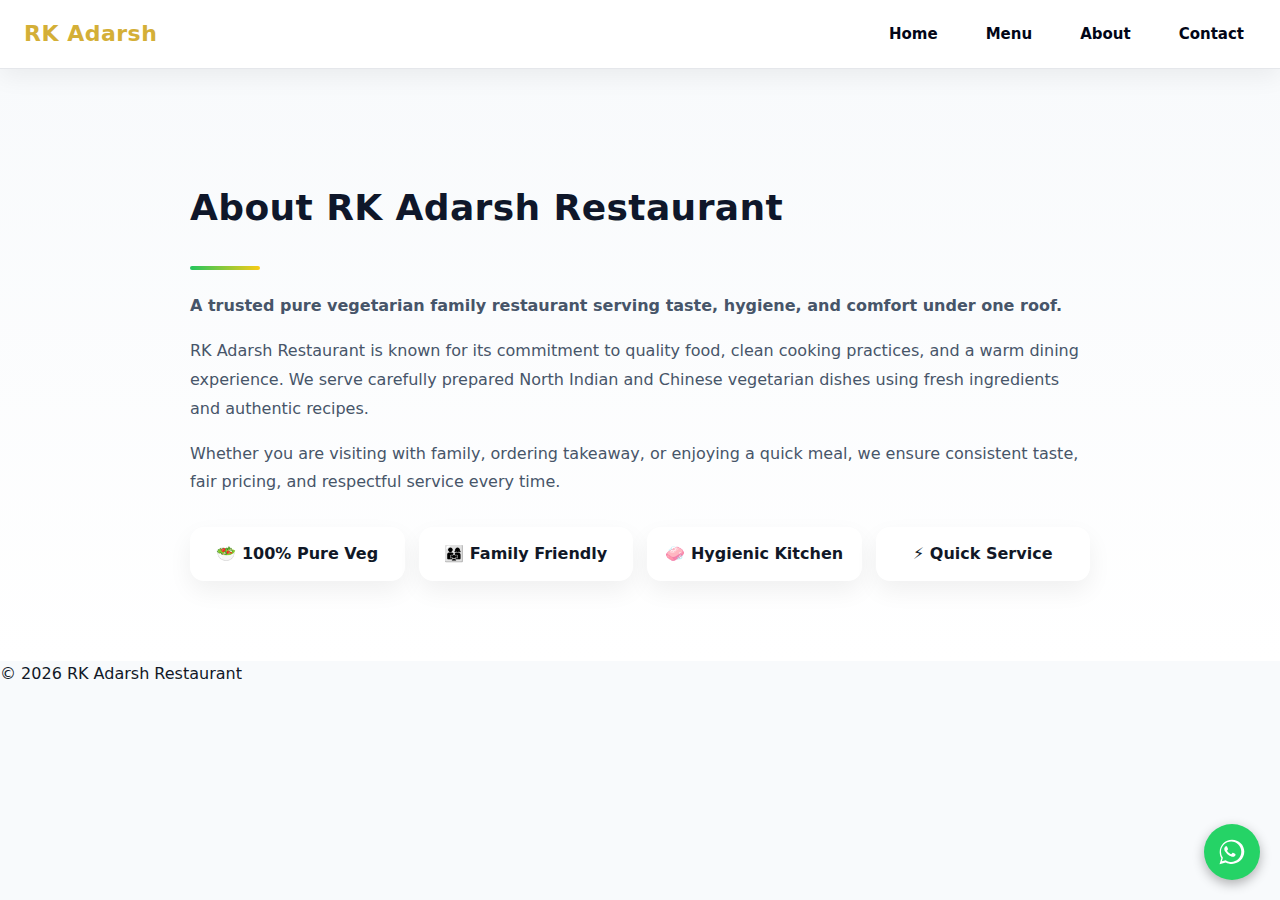
<file: about.html>
<!DOCTYPE html>
<html>
<head>
  <title>About | RK Adarsh Restaurant</title>
  <meta name="viewport" content="width=device-width, initial-scale=1.0">
  <link rel="stylesheet" href="style.css">
</head>
<body>

<header>
  <h1>RK Adarsh</h1>
<div class="menu-toggle" onclick="toggleMenu()">☰</div>
  <nav>
    <a href="index.html">Home</a>
    <a href="menu.html">Menu</a>
    <a href="about.html">About</a>
    <a href="contact.html">Contact</a>
  </nav>
</header>

<section class="about-section">
  <div class="about-container">

    <div class="about-text">
      <h2>About RK Adarsh Restaurant</h2>
      <span class="about-line"></span>

      <p class="about-lead">
        A trusted pure vegetarian family restaurant serving taste, hygiene, and comfort under one roof.
      </p>

      <p>
        RK Adarsh Restaurant is known for its commitment to quality food, clean cooking practices,
        and a warm dining experience. We serve carefully prepared North Indian and Chinese vegetarian
        dishes using fresh ingredients and authentic recipes.
      </p>

      <p>
        Whether you are visiting with family, ordering takeaway, or enjoying a quick meal,
        we ensure consistent taste, fair pricing, and respectful service every time.
      </p>

      <div class="about-highlights">
        <div>🥗 100% Pure Veg</div>
        <div>👨‍👩‍👧 Family Friendly</div>
        <div>🧼 Hygienic Kitchen</div>
        <div>⚡ Quick Service</div>
      </div>
    </div>

  </div>
</section>

<footer>
  © 2026 RK Adarsh Restaurant
</footer>

<!-- Floating WhatsApp Button -->
<a href="https://wa.me/123456789?text=Hello%20RK%20Adarsh%20Restaurant,%20I%20want%20to%20place%20an%20order"
   class="whatsapp-float"
   target="_blank"
   aria-label="Order on WhatsApp">

<svg xmlns="http://www.w3.org/2000/svg" viewBox="0 0 32 32" width="30" height="30" fill="white">
  <path d="M19.11 17.88c-.29-.15-1.72-.85-1.99-.95-.27-.1-.47-.15-.67.15-.2.29-.77.95-.95 1.14-.17.2-.35.22-.64.07-.29-.15-1.24-.46-2.36-1.46-.87-.78-1.46-1.74-1.63-2.03-.17-.29-.02-.45.13-.6.13-.13.29-.35.44-.52.15-.17.2-.29.3-.49.1-.2.05-.37-.02-.52-.07-.15-.67-1.61-.92-2.21-.24-.58-.49-.5-.67-.51h-.57c-.2 0-.52.07-.79.37-.27.29-1.04 1.01-1.04 2.47s1.06 2.87 1.21 3.07c.15.2 2.09 3.19 5.07 4.47.71.31 1.26.49 1.69.63.71.23 1.36.2 1.87.12.57-.08 1.72-.7 1.97-1.37.24-.67.24-1.24.17-1.37-.07-.12-.27-.2-.57-.35z"/>
  <path d="M16 2.93c-7.24 0-13.13 5.89-13.13 13.13 0 2.31.61 4.55 1.77 6.53L2.67 29.07l6.71-1.96c1.91 1.04 4.07 1.59 6.62 1.59 7.24 0 13.13-5.89 13.13-13.13S23.24 2.93 16 2.93zm0 23.77c-2.33 0-4.49-.62-6.35-1.68l-.45-.26-3.98 1.16 1.06-3.87-.29-.4a10.78 10.78 0 01-1.76-5.9c0-5.98 4.87-10.85 10.85-10.85 5.98 0 10.85 4.87 10.85 10.85 0 5.98-4.87 10.85-10.85 10.85z"/>
</svg>

</a>

<style>
.whatsapp-float {
  position: fixed;
  bottom: 20px;
  right: 20px;
  background: #25D366;
  width: 56px;
  height: 56px;
  border-radius: 50%;
  display: flex;
  align-items: center;
  justify-content: center;
  box-shadow: 0 4px 12px rgba(0,0,0,0.3);
  z-index: 9999;
}
.whatsapp-float:hover {
  transform: scale(1.1);
}
</style>

<script>
function toggleMenu() {
  const nav = document.querySelector("nav");
  nav.style.display = nav.style.display === "flex" ? "none" : "flex";
}
</script>

<script>
function toggleMenu() {
  document.querySelector("nav").classList.toggle("active");
}
</script>

</body>
</html>
</file>
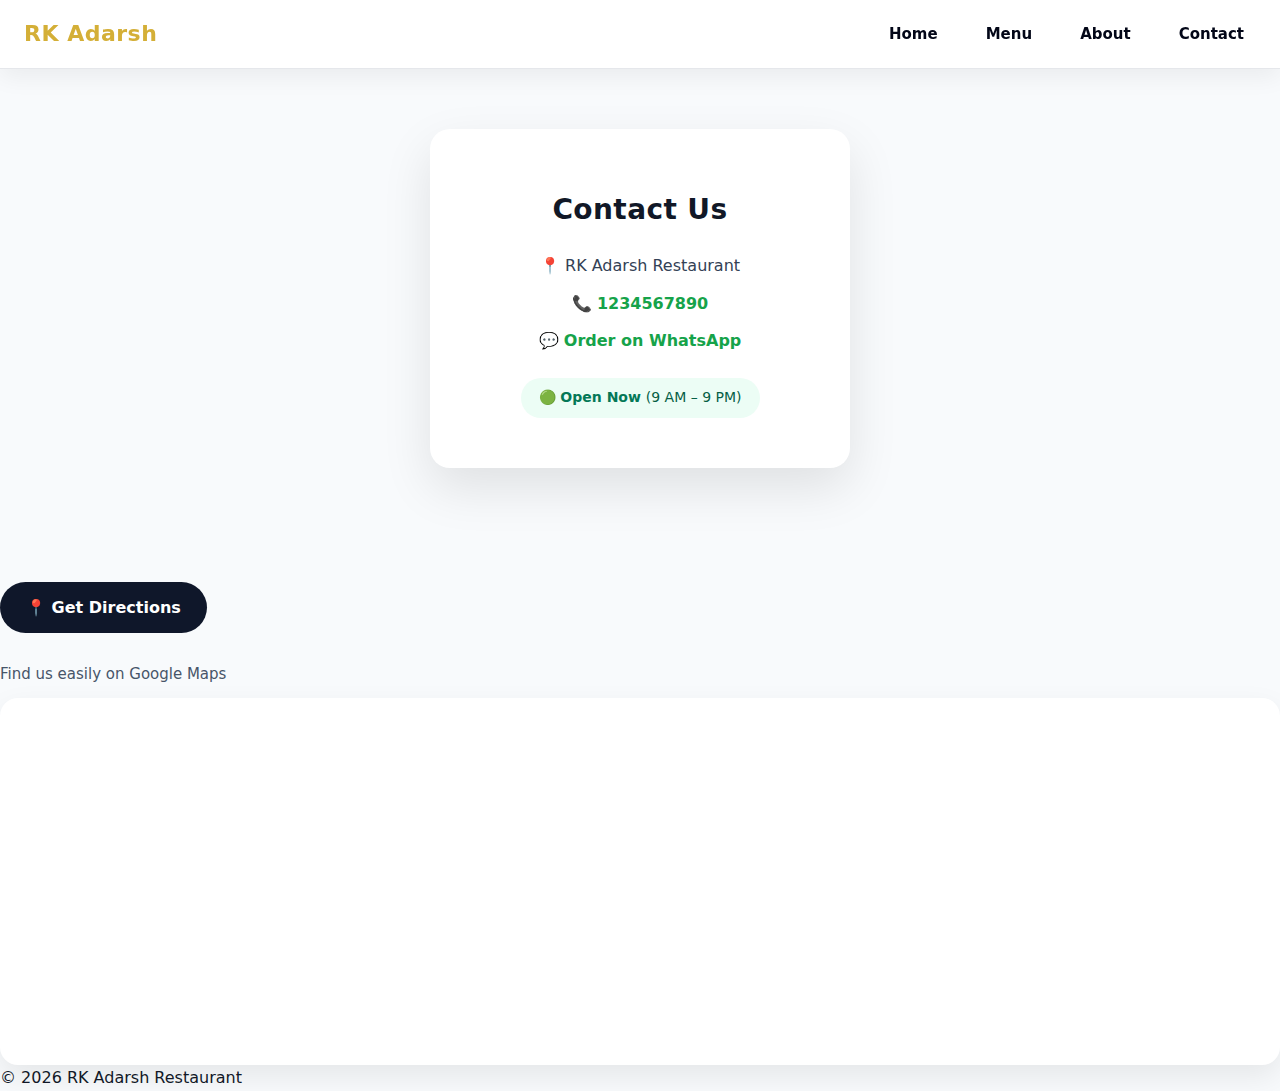
<file: contact.html>
<!DOCTYPE html>
<html lang="en">
<head>
  <title>Contact | RK Adarsh Restaurant</title>
  <meta name="viewport" content="width=device-width, initial-scale=1.0">
  <link rel="stylesheet" href="style.css">
</head>

<body>

<header>
  <h1>RK Adarsh</h1>
  <div class="menu-toggle" onclick="toggleMenu()">☰</div>
  <nav>
    <a href="index.html">Home</a>
    <a href="menu.html">Menu</a>
    <a href="about.html">About</a>
    <a href="contact.html">Contact</a>
  </nav>
</header>


  

<section class="contact-section">
  <div class="contact-card">

    <h2>Contact Us</h2>

    <div class="contact-item">📍 RK Adarsh Restaurant</div>

    <div class="contact-item">
      📞 <a href="tel:0123456789">1234567890</a>
    </div>

    <div class="contact-item">
      💬 <a href="https://wa.me/123456789" target="_blank">
        Order on WhatsApp
      </a>
    </div>

    <p class="open-status">
      🟢 Open Now <span>(9 AM – 9 PM)</span>
    </p>

  </div>
</section>

    <div class="map-box">
<a
  href="https://www.google.com/maps/dir/?api=1&destination=RK+Adarsh+Restaurant"
  target="_blank"
  class="directions-btn"
>
  📍 Get Directions
</a>

 
       
<p style="margin-bottom:10px;color:#475569;">
  Find us easily on Google Maps
</p>

      <!-- RIGHT: MAP -->
      <div class="map-card">
        <iframe
          src="https://www.google.com/maps?q=RK%20Adarsh%20Restaurant&output=embed"
          loading="lazy"
          referrerpolicy="no-referrer-when-downgrade">
        </iframe>
      </div>

    </div>
  </div>
</section>

<footer>
  © 2026 RK Adarsh Restaurant
</footer>

<script>
function toggleMenu() {
  const nav = document.querySelector("nav");
  nav.style.display = nav.style.display === "flex" ? "none" : "flex";
}
</script>

<script>
function toggleMenu() {
  document.querySelector("nav").classList.toggle("active");
}
</script>

<a href="tel:0123456789" class="call-float">
  📞 Call Now
</a>

</body>
</html>
</file>
<file: style.css>
/* ===== BASE TYPOGRAPHY ===== */
body {
  font-family: "Poppins", system-ui, -apple-system, BlinkMacSystemFont, sans-serif;
  font-size: 16px;
  line-height: 1.65;
  color: #111827;
  background: #ffffff;
}


/* =========================
   STEP 3 – BRAND COLORS & TYPE
========================= */

:root {
  --brand: #16a34a;      /* green */
  --gold: #c9a24d;       /* premium accent */
  --dark: #020617;
  --text: #111827;
  --muted: #6b7280;
  --bg-light: #f8fafc;
}

/* Global text */
body {
  font-family: "Segoe UI", system-ui, -apple-system, sans-serif;
  color: var(--text);
  background: #ffffff;
  line-height: 1.6;
}

/* Links reset */
a {
  color: inherit;
}


:root {
  --brand-dark: #020617;
  --brand-gold: #c9a24d;
  --brand-green: #22c55e;
  --text-dark: #111827;
  --text-muted: #475569;
  --bg-light: #f8fafc;
}

/* =========================
   SECTION SYSTEM (FINAL)
========================= */

.section {
  padding: 60px 20px;
}

.section-light {
  background: #f8fafc;
  color: #0f172a;
}

.section-dark {
  background: #0f172a;
  color: #e5e7eb;
}

.container {
  max-width: 1100px;
  margin: 0 auto;
  padding: 0 20px;
}

/* Titles */
.section-title {
  text-align: center;
  font-size: 34px;
  font-weight: 700;
  margin-bottom: 12px;
}

.section-subtitle {
  text-align: center;
  font-size: 16px;
  color: #475569;
  max-width: 600px;
  margin: 0 auto 40px;
}

/* =========================
   WHY CHOOSE – FINAL LOCK
========================= */

.why-card {
  background: #ffffff;
  padding: 28px;
  border-radius: 16px;
  text-align: center;
  box-shadow: 0 10px 28px rgba(0,0,0,0.08);

  /* FIX */
  min-height: 260px;
}

.why-card h3 {
  margin-bottom: 14px;
}

.why-card p {
  margin: 0;
  line-height: 1.6;
}

.why-card {
  transition: transform 0.35s ease, box-shadow 0.35s ease;
}

.why-card:hover {
  transform: translateY(-10px);
  box-shadow: 0 20px 44px rgba(0,0,0,0.12);
}

/* =========================
   FOOD GALLERY – FINAL LOCK
========================= */

.gallery {
  display: grid;
  grid-template-columns: repeat(3, 1fr);
  gap: 24px;
  margin-top: 32px;
}

/* image card */
.gallery a {
  height: 220px;
  border-radius: 18px;
  overflow: hidden;
}

/* image itself */
.gallery img {
  width: 100%;
  height: 100%;
  object-fit: cover;
}

img {
  max-width: 100%;
  height: auto;
  display: block;
}

/* responsive */
@media (max-width: 900px) {
  .gallery {
    grid-template-columns: repeat(2, 1fr);
  }
}

@media (max-width: 520px) {
  .gallery {
    grid-template-columns: 1fr;
  }
}

/* ===== STEP 5 – IMAGE POLISH ===== */
.gallery a {
  overflow: hidden;
  border-radius: 18px;
}

.gallery img {
  transition: transform 0.45s ease, filter 0.45s ease;
}

.gallery a:hover img {
  transform: scale(1.08);
  filter: brightness(1.05);
}

/* =========================
   MENU ROW – FINAL LOCK

.menu-item {
  display: grid;
  grid-template-columns: 1fr auto auto;
  align-items: center;
  gap: 14px;
  padding: 16px 18px;
  background: #fff;
  border-radius: 12px;
  margin-bottom: 10px;
  box-shadow: 0 6px 18px rgba(0,0,0,0.06);
}

.item-name {
  font-weight: 600;
}

.item-price {
  color: #166534; /* deep olive green */
  font-weight: 700;
  font-size: 15px;
}

.item-price::before {
  content: "₹ ";
  color: #22c55e;
  font-weight: 800;
}


/* mobile */
@media (max-width: 768px) {
  .menu-row {
    grid-template-columns: 1fr auto;
  }
}

@media (max-width: 600px) {
  .menu-row span:first-child {
    font-size: 14px;
  }
}

/* =========================
   SECTION HEADINGS – FINAL
========================= */

/* Common section headings */
.menu-section h2,
.why-us h2,
.section h3 {
  text-align: center;
  font-size: 28px;
  font-weight: 700;
  letter-spacing: 0.4px;
  margin-bottom: 14px;
  color: #111827; /* always visible */
  position: relative;
}

/* Accent underline */
.menu-section h2::after,
.why-us h2::after,
.section h3::after {
  content: "";
  display: block;
  width: 60px;
  height: 3px;
  background: linear-gradient(to right, #c9a24d, #22c55e);
  margin: 14px auto 0;
  border-radius: 999px;
}

/* =========================
   MENU FILTER VISIBILITY
========================= */

.menu-section {
  display: none;
}

.menu-section.active {
  display: block;
}


/* =========================
   SIMPLE FOOTER – FINAL
========================= */

/* ===== FOOTER FIX ===== */
.simple-footer {
  background: linear-gradient(135deg, #020617, #0f172a);
  color: #e5e7eb;
  padding: 60px 20px;
  text-align: center;
}

.simple-footer h3 {
  font-size: 20px;
  margin-bottom: 10px;
  color: #ffffff;
}

.simple-footer p {
  margin: 8px 0;
  font-size: 14px;
  color: #cbd5e1;
}

.simple-footer a {
  color: #22c55e;
  font-weight: 600;
}


/* ===== WHY CARD ANIMATION ===== */
.why-card {
  opacity: 0;
  transform: translateY(30px);
  animation: cardFade 0.8s ease forwards;
}

.why-card:nth-child(1) { animation-delay: 0.1s; }
.why-card:nth-child(2) { animation-delay: 0.25s; }
.why-card:nth-child(3) { animation-delay: 0.4s; }
.why-card:nth-child(4) { animation-delay: 0.55s; }

@keyframes cardFade {
  to {
    opacity: 1;
    transform: translateY(0);
  }
}



/* =========================
   HERO VISUAL FIX (STEP 3)
========================= */

.hero {
  min-height: 90vh;
  background:
    linear-gradient(rgba(0,0,0,0.6), rgba(0,0,0,0.6)),
    url("https://images.unsplash.com/photo-1600891964599-f61ba0e24092");
  background-size: cover;
  background-position: center;
  display: flex;
  align-items: center;
  justify-content: center;
}

.hero h1,
.hero p {
  color: #ffffff;
}

/* Simple hero animation */
@keyframes fadeUp {
  from {
    opacity: 0;
    transform: translateY(20px);
  }
  to {
    opacity: 1;
    transform: translateY(0);
  }
}

.hero * {
  animation: fadeUp 0.8s ease forwards;
}

.hero {
  position: relative;
  min-height: 85vh;
  display: flex;
  align-items: center;
  justify-content: center;
  text-align: center;
  color: #fff;
}

.hero::before {
  content: "";
  position: absolute;
  inset: 0;
  background: linear-gradient(
    rgba(0,0,0,0.55),
    rgba(0,0,0,0.65)
  );
}

.hero-content {
  position: relative;
  max-width: 700px;
  padding: 20px;
}

.hero h1 {
  font-size: 48px;
  margin-bottom: 10px;
}

.hero p {
  font-size: 18px;
  opacity: 0.95;
}

/* =========================
   PRIMARY BUTTON FIX (STEP 5)
========================= */

.btn-primary {
  background: #22c55e;
  color: #ffffff;
  padding: 14px 32px;
  border-radius: 30px;
  font-weight: 600;
  text-decoration: none;
  box-shadow: 0 10px 25px rgba(34,197,94,0.35);
  transition: transform 0.2s ease, box-shadow 0.2s ease;
}

.btn-primary:hover {
  transform: translateY(-2px);
  box-shadow: 0 16px 35px rgba(34,197,94,0.45);
}

/* =========================
   HEADER / NAVBAR FIX (STEP 4)
========================= */

header {
  position: sticky;
  top: 0;
  z-index: 1000;

  background: #ffffff;
  border-bottom: 1px solid #e5e7eb;

  display: flex;
  align-items: center;
  justify-content: space-between;

  padding: 14px 24px;
}

header {
  position: sticky;
  top: 0;
  z-index: 999;
  background: #ffffff;
  box-shadow: 0 6px 20px rgba(0,0,0,0.06);
}


/* Logo */
header h1 {
  font-size: 22px;
  font-weight: 700;
  color: #111827;
  margin: 0;
}

/* Navigation */
nav {
  display: flex;
  gap: 24px;
}

/* Nav links */
nav a {
  text-decoration: none;
  font-weight: 600;
  color: #374151;
  position: relative;
}

/* Hover underline animation */
nav a::after {
  content: "";
  position: absolute;
  left: 0;
  bottom: -6px;
  width: 0;
  height: 2px;
  background: #22c55e;
  transition: width 0.25s ease;
}

nav a:hover::after {
  width: 100%;
}

/* Menu toggle (mobile) */
.menu-toggle {
  display: none;
  font-size: 26px;
  cursor: pointer;
}

/* =========================
   MOBILE NAV
========================= */

@media (max-width: 768px) {
  .menu-toggle {
    display: block;
  }

  nav {
    position: absolute;
    top: 60px;
    right: 0;

    background: #ffffff;
    width: 100%;
    flex-direction: column;
    gap: 0;

    display: none;
    border-top: 1px solid #e5e7eb;
  }

  nav a {
    padding: 14px 20px;
    border-bottom: 1px solid #f1f5f9;
  }

  nav.active {
    display: flex;
  }
}

/* =========================
   STEP 5 – MICRO ANIMATIONS
========================= */

/* Section fade-in */
.section {
  animation: fadeUp 0.6s ease both;
}

@keyframes fadeUp {
  from {
    opacity: 0;
    transform: translateY(24px);
  }
  to {
    opacity: 1;
    transform: translateY(0);
  }
}

/* Cards hover */
.why-card,
.menu-row,
.gallery a {
  transition: transform 0.25s ease, box-shadow 0.25s ease;
}

.why-card:hover,
.menu-row:hover,
.gallery a:hover {
  transform: translateY(-6px);
}

/* Buttons */
button,
.btn-primary {
  transition: transform 0.2s ease, box-shadow 0.2s ease;
}

button:hover,
.btn-primary:hover {
  transform: translateY(-2px);
}

/* =========================
   STEP 6 – HEADER UPGRADE
========================= */

header {
  position: sticky;
  top: 0;
  z-index: 1000;

  background: #ffffff;
  padding: 14px 24px;

  display: flex;
  align-items: center;
  justify-content: space-between;

  box-shadow: 0 8px 24px rgba(0,0,0,0.06);
}

header h1 {
  font-size: 22px;
  font-weight: 700;
  color: #020617;
}

nav a {
  font-size: 15px;
  font-weight: 600;
  color: #020617;
  text-decoration: none;
  padding: 8px 12px;
  border-radius: 8px;
}

nav a:hover {
  background: #f1f5f9;
}

/* =========================
   STEP 7 – HERO DOMINANCE
========================= */

.hero {
  min-height: 90vh;
  background:
    linear-gradient(
      rgba(2,6,23,0.75),
      rgba(2,6,23,0.75)
    ),
    url("https://images.unsplash.com/photo-1600891964599-f61ba0e24092")
    center / cover no-repeat;
}

.hero-overlay h1 {
  font-size: 48px;
  font-weight: 800;
}

.hero-overlay p {
  font-size: 18px;
  color: #e5e7eb;
}

.hero-badges span {
  background: rgba(255,255,255,0.12);
  color: #ffffff;
}

.hero {
  filter: saturate(1.15) contrast(1.05);
}

/* =========================
   STEP 8 – COLOR ACCENT
========================= */

:root {
  --accent-gold: #c9a24d;
  --accent-green: #22c55e;
}

/* Accent headings */
.menu-section h2::after,
.why-us h2::after,
.section h3::after {
  background: linear-gradient(
    90deg,
    var(--accent-gold),
    var(--accent-green)
  );
}

/* Buttons */
.btn-primary {
  background: linear-gradient(
    135deg,
    var(--accent-gold),
    #e6c36a
  );
  color: #020617;
}

.btn-primary:hover {
  transform: translateY(-2px);
}

/* =========================
   STEP 9 – MICRO ANIMATION
========================= */

@keyframes fadeUp {
  from {
    opacity: 0;
    transform: translateY(16px);
  }
  to {
    opacity: 1;
    transform: translateY(0);
  }
}

.section,
.menu-section,
.why-card,
.gallery a {
  animation: fadeUp 0.6s ease both;
}

/* =========================
   STEP 10 – TYPOGRAPHY POLISH
========================= */

/* Global font smoothing */
body {
  -webkit-font-smoothing: antialiased;
  text-rendering: optimizeLegibility;
}

/* Headings feel premium */
h1, h2, h3 {
  letter-spacing: 0.4px;
}

/* Section titles stronger */
.menu-section h2,
.why-us h2,
.section h3 {
  font-weight: 800;
}

/* Paragraph readability */
p {
  line-height: 1.7;
  color: #334155;
}

/* Small text muted */
.section-subtitle,
.section-note {
  color: #64748b;
}

/* =========================
   STEP 11 – SPACING RHYTHM
========================= */

/* Section breathing space */
.section {
  padding-top: 90px;
  padding-bottom: 90px;
}

/* Cards spacing */
.why-card {
  margin-top: 10px;
}

/* Gallery breathing */
.gallery {
  margin-top: 50px;
}

/* Menu separation */
.menu-section {
  margin-top: 60px;
}

/* ===== HERO FIX ===== */
.hero {
  position: relative;
  min-height: 90vh;
  background: url("https://images.unsplash.com/photo-1600891964599-f61ba0e24092") center/cover no-repeat;
}

.hero::before {
  content: "";
  position: absolute;
  inset: 0;
  background: linear-gradient(
  rgba(0, 0, 0, 0.65),
  rgba(0, 0, 0, 0.55)
);
}

.hero-content {
  position: relative;
  z-index: 2;
  text-align: center;
  color: #ffffff;
  animation: fadeUp 1s ease forwards;
}

@keyframes fadeUp {
  from {
    opacity: 0;
    transform: translateY(30px);
  }
  to {
    opacity: 1;
    transform: translateY(0);
  }
}

.hero .btn {
  padding: 14px 34px;
  font-size: 16px;
  font-weight: 600;
  border-radius: 999px;
  background: linear-gradient(135deg, #22c55e, #16a34a);
  color: #ffffff;
  box-shadow: 0 10px 28px rgba(34,197,94,0.4);
  transition: transform 0.25s ease, box-shadow 0.25s ease;
}

.hero .btn:hover {
  transform: translateY(-2px);
  box-shadow: 0 14px 36px rgba(34,197,94,0.55);
}

.section-divider {
  width: 80px;
  height: 4px;
  margin: 50px auto 30px;
  background: linear-gradient(to right, #c9a24d, #22c55e);
  border-radius: 999px;
}

.hero .btn {
  margin-top: 24px;
  padding: 14px 36px;
  border-radius: 999px;
  font-weight: 600;
  background: linear-gradient(135deg, #22c55e, #16a34a);
  color: #fff;
  border: none;
  cursor: pointer;
}
 

/* ===== HERO TEXT CLARITY FIX ===== */

.hero-content h1 {
  font-size: 48px;
  font-weight: 800;
  color: #ffffff;
  margin-bottom: 12px;
  text-shadow: 0 6px 20px rgba(0,0,0,0.6);
}

.hero-content .subtitle,
.hero-content p {
  font-size: 20px;
  font-weight: 600;
  color: #f8fafc;
  margin-bottom: 18px;
  text-shadow: 0 4px 14px rgba(0,0,0,0.6);
}

/* ===== HERO BUTTON POSITION FIX ===== */

.hero-buttons {
  margin-top: 10px;
  display: flex;
  justify-content: center;
}

.hero-buttons a {
  background: linear-gradient(135deg, #c9a24d, #22c55e);
  color: #111;
  padding: 16px 42px;
  font-size: 16px;
  font-weight: 700;
  border-radius: 999px;
  text-decoration: none;
  box-shadow: 0 12px 30px rgba(0,0,0,0.35);
  transition: transform 0.3s ease, box-shadow 0.3s ease;
}

.hero-buttons a:hover {
  transform: translateY(-3px);
  box-shadow: 0 18px 45px rgba(0,0,0,0.45);
}

.hero::before {
  content: "";
  position: absolute;
  inset: 0;
  background: linear-gradient(
    to bottom,
    rgba(0,0,0,0.25),
    rgba(0,0,0,0.45)
  );
  z-index: 1;
}

.hero-content {
  position: relative;
  z-index: 2;
}

/* PREMIUM GOLD LOGO */
header .logo,
header h1,
header .brand {
  color: #d4af37; /* classic gold */
  font-weight: 700;
  letter-spacing: 0.5px;
} 

/* ===== HERO FINAL FIX ===== */

.hero {
  position: relative;
  min-height: 90vh;
  background-size: cover;
  background-position: center;
  display: flex;
  align-items: center;
  justify-content: center;
}

.hero-overlay {
  position: absolute;
  inset: 0;
  background: linear-gradient(
    rgba(0,0,0,0.45),
    rgba(0,0,0,0.55)
  );
}

.hero-content {
  position: relative;
  text-align: center;
  max-width: 900px;
  padding: 20px;
  color: #ffffff;
}

.hero-content h1 {
  font-size: 52px;
  font-weight: 800;
  margin-bottom: 12px;
  text-shadow: 0 6px 20px rgba(0,0,0,0.7);
}

.hero-content .subtitle {
  font-size: 22px;
  font-weight: 600;
  margin-bottom: 14px;
}

.hero-features {
  font-size: 16px;
  opacity: 0.95;
  margin-bottom: 28px;
}

.hero-overlay h1 {
  margin-bottom: 12px;
}

.hero-overlay p {
  margin-bottom: 18px;
}

.hero-overlay .btn-primary {
  margin-top: 22px;
}



.hero-buttons a {
  display: inline-block;
  background: linear-gradient(135deg, #c9a24d, #22c55e);
  color: #111;
  padding: 16px 44px;
  border-radius: 999px;
  font-weight: 700;
  text-decoration: none;
  box-shadow: 0 14px 35px rgba(0,0,0,0.45);
}

.hero-buttons a:hover {
  transform: translateY(-3px);
}

/* FORCE FIX – WHY CARDS */
.why-grid {
  display: grid;
  grid-template-columns: repeat(4, 1fr);
  gap: 24px;
}

.why-card {
  background: #ffffff !important;
  padding: 28px !important;
  border-radius: 16px;
  box-shadow: 0 10px 28px rgba(0,0,0,0.08);
  text-align: center;

  height: auto !important;
  min-height: 0 !important;

  display: block !important;
}

.why-card h3 {
  margin-bottom: 14px;
}

.why-card p {
  margin: 0;
  line-height: 1.6;
}

/* responsive */
@media (max-width: 900px) {
  .why-grid {
    grid-template-columns: repeat(2, 1fr);
  }
}

@media (max-width: 520px) {
  .why-grid {
    grid-template-columns: 1fr;
  }
}

.why-grid {
  display: grid;
  grid-template-columns: repeat(4, 1fr);
  gap: 28px;
}

.why-card {
  background: #fff;
  padding: 32px 24px;
  border-radius: 18px;
  text-align: center;
  box-shadow: 0 12px 30px rgba(0,0,0,0.08);
  transition: transform 0.3s ease, box-shadow 0.3s ease;
}

.why-card h3 {
  margin-bottom: 12px;
}

.why-card:hover {
  transform: translateY(-6px);
  box-shadow: 0 20px 40px rgba(0,0,0,0.12);
}

.why-card {
  animation: fadeUp 0.6s ease both;
}

@keyframes fadeUp {
  from { opacity: 0; transform: translateY(20px); }
  to { opacity: 1; transform: translateY(0); }
}




.hero {
  position: relative;
  min-height: 85vh;
  background-size: cover;
  background-position: center;
}

.hero::before {
  content: "";
  position: absolute;
  inset: 0;
  background: linear-gradient(
    rgba(0,0,0,0.55),
    rgba(0,0,0,0.55)
  );
}

.hero-content {
  position: relative;
  z-index: 2;
  animation: heroFade 1.2s ease forwards;
}

@keyframes heroFade {
  from {
    opacity: 0;
    transform: translateY(24px);
  }
  to {
    opacity: 1;
    transform: translateY(0);
  }
}

/* =========================
   STEP A – PREMIUM ANIMATIONS
========================= */

/* Fade + slide animation */
@keyframes fadeUp {
  from {
    opacity: 0;
    transform: translateY(24px);
  }
  to {
    opacity: 1;
    transform: translateY(0);
  }
}

/* Apply to main sections */
.hero,
.section,
.menu-section,
.why-card,
.gallery a {
  animation: fadeUp 0.8s ease both;
}

/* Stagger effect for cards */
.why-card:nth-child(1) { animation-delay: 0.1s; }
.why-card:nth-child(2) { animation-delay: 0.2s; }
.why-card:nth-child(3) { animation-delay: 0.3s; }
.why-card:nth-child(4) { animation-delay: 0.4s; }

/* Gallery hover motion */
.gallery a {
  transition: transform 0.3s ease, box-shadow 0.3s ease;
}

.gallery a:hover {
  transform: translateY(-6px);
  box-shadow: 0 18px 40px rgba(0,0,0,0.18);
}

/* Button hover polish */
.btn-primary,
.order-btn {
  transition: transform 0.25s ease, box-shadow 0.25s ease;
}

.btn-primary:hover,
.order-btn:hover {
  transform: translateY(-2px);
  box-shadow: 0 10px 25px rgba(0,0,0,0.2);
}

/* Menu row micro interaction */
.menu-row {
  transition: transform 0.25s ease, box-shadow 0.25s ease;
}

.menu-row:hover {
  transform: translateY(-3px);
  box-shadow: 0 14px 30px rgba(0,0,0,0.12);
}


/* =========================
   STEP B – COLOR + DEPTH SYSTEM
========================= */

/* Brand palette */
:root {
  --gold: #c9a24d;
  --green: #22c55e;
  --dark: #020617;
  --soft-dark: #0f172a;
  --light-bg: #f8fafc;
  --text-dark: #111827;
  --text-muted: #475569;
}

/* Section separation */
.section-light {
  background: linear-gradient(180deg, #ffffff, #f8fafc);
}

.section-dark {
  background: linear-gradient(180deg, #020617, #0f172a);
}

/* Section headings glow */
.section h2,
.section h3 {
  color: var(--text-dark);
}

/* Underline accent boost */
.section h2::after,
.section h3::after {
  background: linear-gradient(to right, var(--gold), var(--green));
}

/* Why choose cards – luxury look */
.why-card {
  background: linear-gradient(180deg, #ffffff, #f9fafb);
  border: 1px solid rgba(0,0,0,0.05);
}

.why-card h3 {
  color: var(--gold);
}

/* Section note emphasis */
.section-note {
  margin-top: 40px;
  font-weight: 500;
  color: var(--text-muted);
}

/* Hero text contrast improvement */
.hero-overlay {
  background: linear-gradient(
    rgba(0,0,0,0.45),
    rgba(0,0,0,0.75)
  );
}

/* Button premium color */
.btn-primary {
  background: linear-gradient(135deg, var(--gold), #e5c46b);
  color: #111;
}

.btn-primary:hover {
  background: linear-gradient(135deg, #e5c46b, var(--gold));
}

/* Menu filter active */
.menu-filters button.active {
  background: linear-gradient(135deg, var(--gold), #e5c46b);
  color: #111;
}

/* Menu row accent */
.menu-row .price {
  color: var(--gold);
}


/* =========================
   STEP C – TYPOGRAPHY + TRUST
========================= */

/* Base typography */
body {
  font-family: "Inter", system-ui, -apple-system, BlinkMacSystemFont, "Segoe UI", Roboto, sans-serif;
  line-height: 1.65;
  color: #111827;
}

/* Headings refinement */
h1, h2, h3 {
  letter-spacing: 0.4px;
}

h2 {
  font-size: 30px;
}

h3 {
  font-size: 18px;
}

/* Paragraph clarity */
p {
  font-size: 15px;
  color: #475569;
}

/* Section subtitle upgrade */
.section-subtitle {
  font-size: 16px;
  color: #475569;
}

/* Why cards text balance */
.why-card p {
  font-size: 14.5px;
  line-height: 1.7;
}

/* Menu readability */
.menu-row span:first-child {
  letter-spacing: 0.2px;
}

/* Footer trust tone */
.simple-footer p {
  font-size: 14px;
  color: #cbd5e1;
}

/* Smooth micro-feel */
* {
  -webkit-font-smoothing: antialiased;
  -moz-osx-font-smoothing: grayscale;
}

/* =========================
   STEP A – SUBTLE ANIMATIONS
========================= */

/* Base animation state */
.reveal {
  opacity: 0;
  transform: translateY(30px);
  transition: all 0.7s ease;
}

/* When visible */
.reveal.active {
  opacity: 1;
  transform: translateY(0);
}

/* Faster cards */
.reveal.fast {
  transition-duration: 0.5s;
}

/* Slight scale for images */
.reveal.zoom {
  transform: scale(0.95);
}

.reveal.zoom.active {
  transform: scale(1);
}

* {
  box-sizing: border-box;
}

body {
  margin: 0;
  font-family: 'Inter', system-ui, -apple-system, BlinkMacSystemFont, sans-serif;
  color: #111827;
  background: #f8fafc;
  line-height: 1.6;
}

@media (max-width: 768px) {
  .why-grid {
    grid-template-columns: 1fr;
  }

  .menu-item {
    grid-template-columns: 1fr auto;
  }

  .hero h1 {
    font-size: 32px;
  }
}

.whatsapp-cta {
  position: fixed;
  bottom: 20px;
  right: 20px;
  display: flex;
  align-items: center;
  gap: 10px;
  background: #22c55e;
  color: #fff;
  padding: 12px 18px;
  border-radius: 999px;
  font-weight: 600;
  text-decoration: none;
  box-shadow: 0 12px 30px rgba(0,0,0,0.25);
  animation: pulse 2s infinite;
  z-index: 9999;
}

.whatsapp-cta img {
  width: 22px;
  height: 22px;
}

@keyframes pulse {
  0% { transform: scale(1); }
  50% { transform: scale(1.06); }
  100% { transform: scale(1); }
}


.reveal {
  opacity: 0;
  transform: translateY(20px);
  transition: all 0.6s ease;
}

.reveal.show {
  opacity: 1;
  transform: translateY(0);
}

/* =========================
   CONTACT PAGE – PREMIUM
========================= */

.contact-section {
  padding: 80px 20px;
}

.contact-grid {
  display: grid;
  grid-template-columns: 1fr 1.2fr;
  gap: 40px;
  margin-top: 40px;
}

.contact-card {
  background: #ffffff;
  padding: 32px;
  border-radius: 18px;
  box-shadow: 0 12px 30px rgba(0,0,0,0.08);
}

.contact-card h3 {
  font-size: 22px;
  margin-bottom: 20px;
  color: #0f172a;
}

.contact-item {
  margin-bottom: 16px;
  font-size: 15px;
  color: #334155;
}

.contact-item a {
  color: #0f172a;
  font-weight: 600;
  text-decoration: none;
}

.whatsapp-btn {
  display: inline-block;
  margin-top: 20px;
  padding: 14px 26px;
  background: linear-gradient(135deg, #22c55e, #16a34a);
  color: #ffffff;
  border-radius: 999px;
  font-weight: 700;
  text-decoration: none;
  transition: transform 0.2s ease;
}

.whatsapp-btn:hover {
  transform: translateY(-2px);
}

.whatsapp-btn span,
.directions-btn span {
  margin-right: 8px;
}


/* MAP */
.map-card {
  background: #ffffff;
  border-radius: 18px;
  overflow: hidden;
  box-shadow: 0 12px 30px rgba(0,0,0,0.08);
}

.map-card iframe {
  width: 100%;
  height: 100%;
  min-height: 360px;
  border: none;
}

.map-box {
  margin-top: 40px;
}

.directions-btn {
  margin-bottom: 14px;   /* THIS creates the gap */
  padding: 12px 22px;
  background: #020617;
  color: #ffffff;
  border-radius: 999px;
  font-weight: 600;
  border: none;
}

/* MOBILE */
@media (max-width: 900px) {
  .contact-grid {
    grid-template-columns: 1fr;
  }
}

.directions-btn {
  display: inline-block;
  margin-top: 14px;
  padding: 13px 26px;
  background: #0f172a;
  color: #ffffff;
  border-radius: 999px;
  font-weight: 600;
  text-decoration: none;
  transition: transform 0.2s ease, background 0.2s ease;
}

.directions-btn:hover {
  transform: translateY(-2px);
  background: #020617;
}

.open-status {
  display: inline-block;
  margin-top: 12px;
  padding: 8px 18px;
  background: #ecfdf5;
  color: #047857;
  font-weight: 700;
  border-radius: 999px;
  font-size: 14px;
}

.open-status span {
  font-weight: 500;
  color: #065f46;
}

.call-float {
  position: fixed;
  bottom: 20px;
  right: 20px;      /* moved to right */
  left: auto;       /* IMPORTANT */
  background: #16a34a;
  color: #ffffff;
  padding: 14px 22px;
  border-radius: 999px;
  font-size: 15px;
  font-weight: 700;
  text-decoration: none;
  box-shadow: 0 12px 28px rgba(0,0,0,0.25);
  z-index: 9999;
}

/* desktop hide */
@media (min-width: 768px) {
  .call-float {
    display: none;
  }
}


.contact-section {
  padding: 60px 20px;
  display: flex;
  justify-content: center;
}

.contact-card {
  background: #ffffff;
  max-width: 420px;
  width: 100%;
  padding: 36px 28px;
  border-radius: 20px;
  box-shadow: 0 20px 50px rgba(0,0,0,0.1);
  text-align: center;
}

.contact-card h2 {
  margin-bottom: 20px;
  font-size: 28px;
}

.contact-item {
  margin: 12px 0;
  font-size: 16px;
}

.contact-item a {
  color: #16a34a;
  font-weight: 600;
  text-decoration: none;
}

.about-section {
  background: linear-gradient(180deg, #f8fafc, #ffffff);
  padding: 80px 20px;
}

.about-container {
  max-width: 900px;
  margin: auto;
}

.about-text h2 {
  font-size: 36px;
  font-weight: 800;
  color: #0f172a;
}

.about-line {
  display: block;
  width: 70px;
  height: 4px;
  background: linear-gradient(90deg, #22c55e, #facc15);
  margin: 14px 0 22px;
  border-radius: 4px;
}

.about-lead {
  font-size: 18px;
  font-weight: 600;
  color: #334155;
  margin-bottom: 18px;
}

.about-text p {
  font-size: 16px;
  line-height: 1.8;
  color: #475569;
  margin-bottom: 16px;
}

.about-highlights {
  margin-top: 30px;
  display: grid;
  grid-template-columns: repeat(auto-fit, minmax(160px, 1fr));
  gap: 14px;
}

.about-highlights div {
  background: #ffffff;
  padding: 14px;
  border-radius: 14px;
  font-weight: 600;
  text-align: center;
  box-shadow: 0 10px 25px rgba(0,0,0,0.06);
}

/* ===== PRICE COLOR – FINAL FORCE FIX ===== */
.menu-item .item-price {
  color: #14532d !important; /* premium deep green */
  font-weight: 700;
  font-size: 15px;
}

.menu-item .item-price::before {
  content: "₹ ";
  color: #22c55e;
  font-weight: 800;
}

.item-price {
  color: #14532d; /* deep olive green */
  font-weight: 700;
  font-size: 15px;
}

.item-price {
  color: #22c55e; /* same green as Order button */
  font-weight: 800;
  font-size: 16px;
  letter-spacing: 0.2px;
}

.item-price {
  color: #15803d;      /* calm natural green */
  font-weight: 500;    /* NOT bold */
  font-size: 15px;     /* clean readable */
  letter-spacing: 0.2px;
}

/* make ₹ symbol slightly lighter */
.item-price::first-letter {
  font-weight: 400;
  opacity: 0.8;
}

@media (max-width: 768px) {
  section {
    padding: 50px 16px;
  }
}

.open-bar {
  position: fixed;
  bottom: 16px;
  left: 50%;
  transform: translateX(-50%);
  background: #0f172a;
  color: #fff;
  padding: 10px 18px;
  border-radius: 999px;
  font-size: 14px;
  font-weight: 600;
  box-shadow: 0 10px 30px rgba(0,0,0,0.25);
  z-index: 999;
}
</file>
